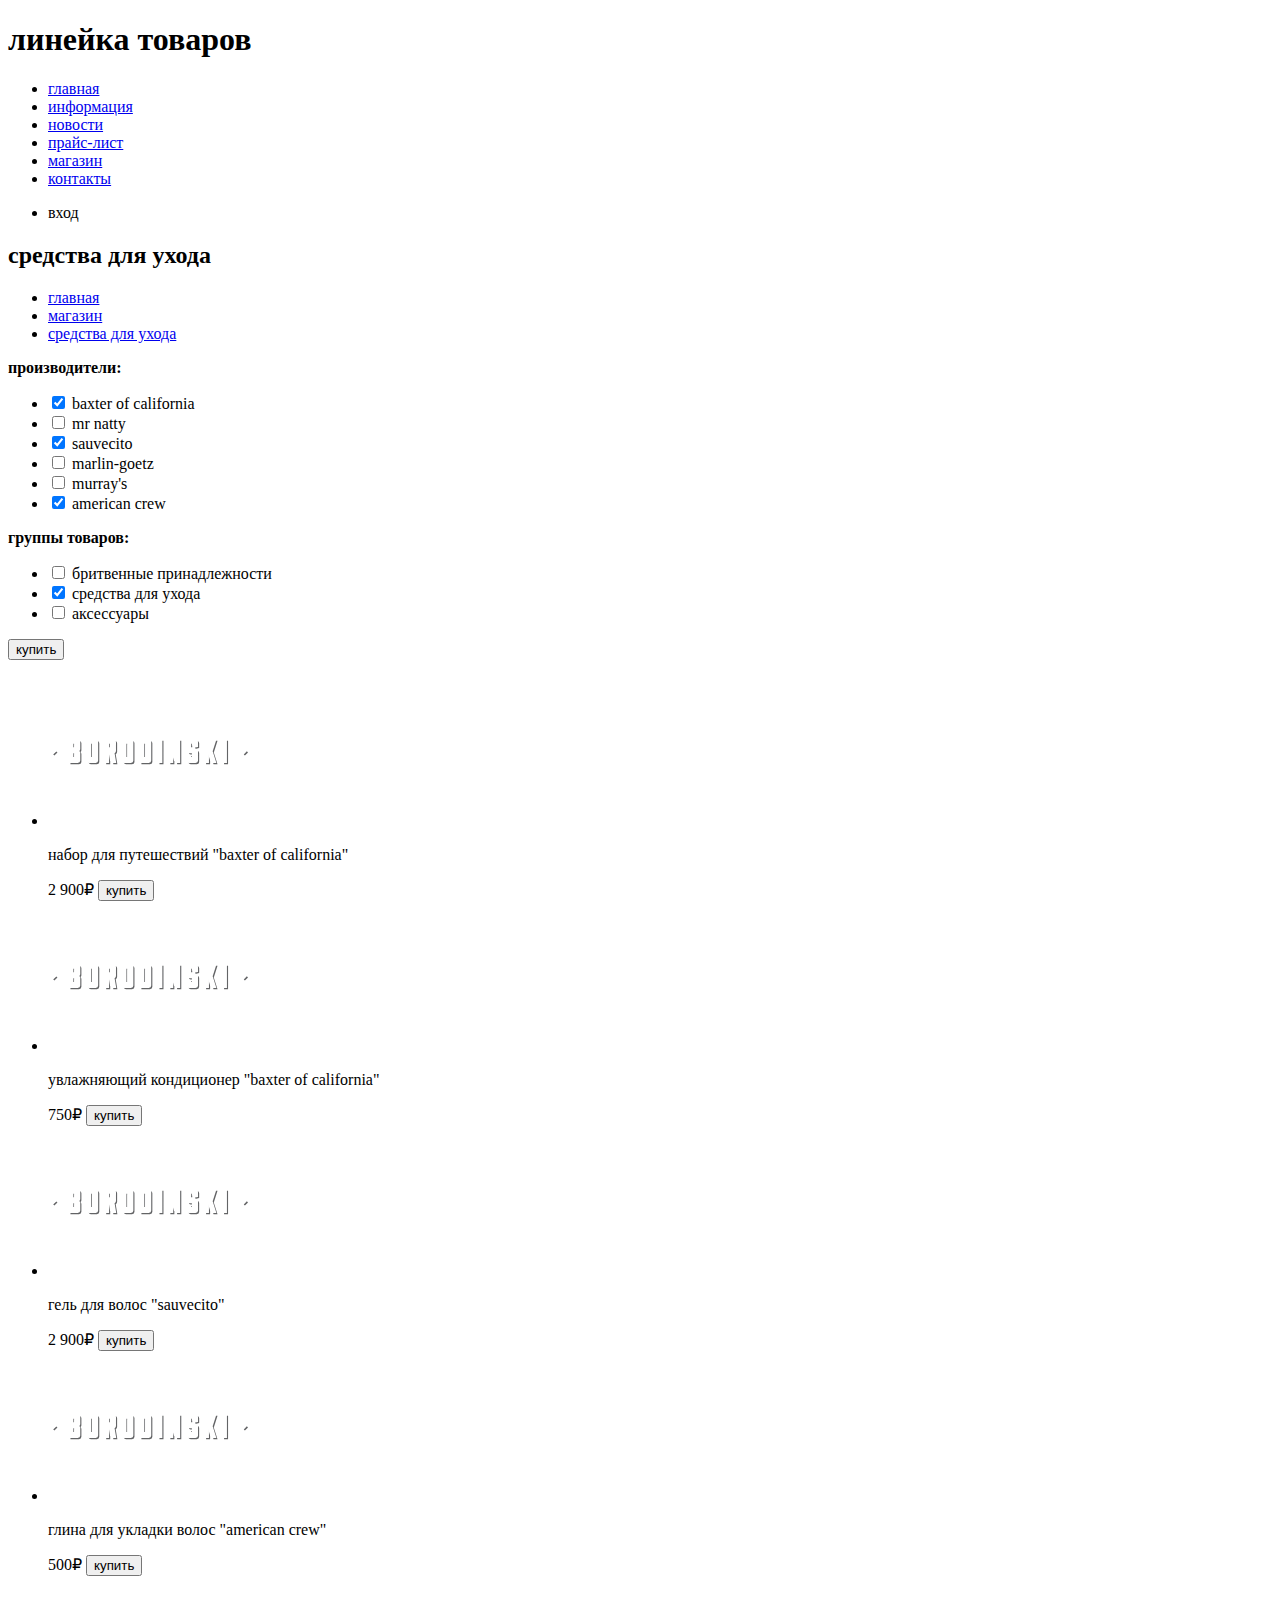
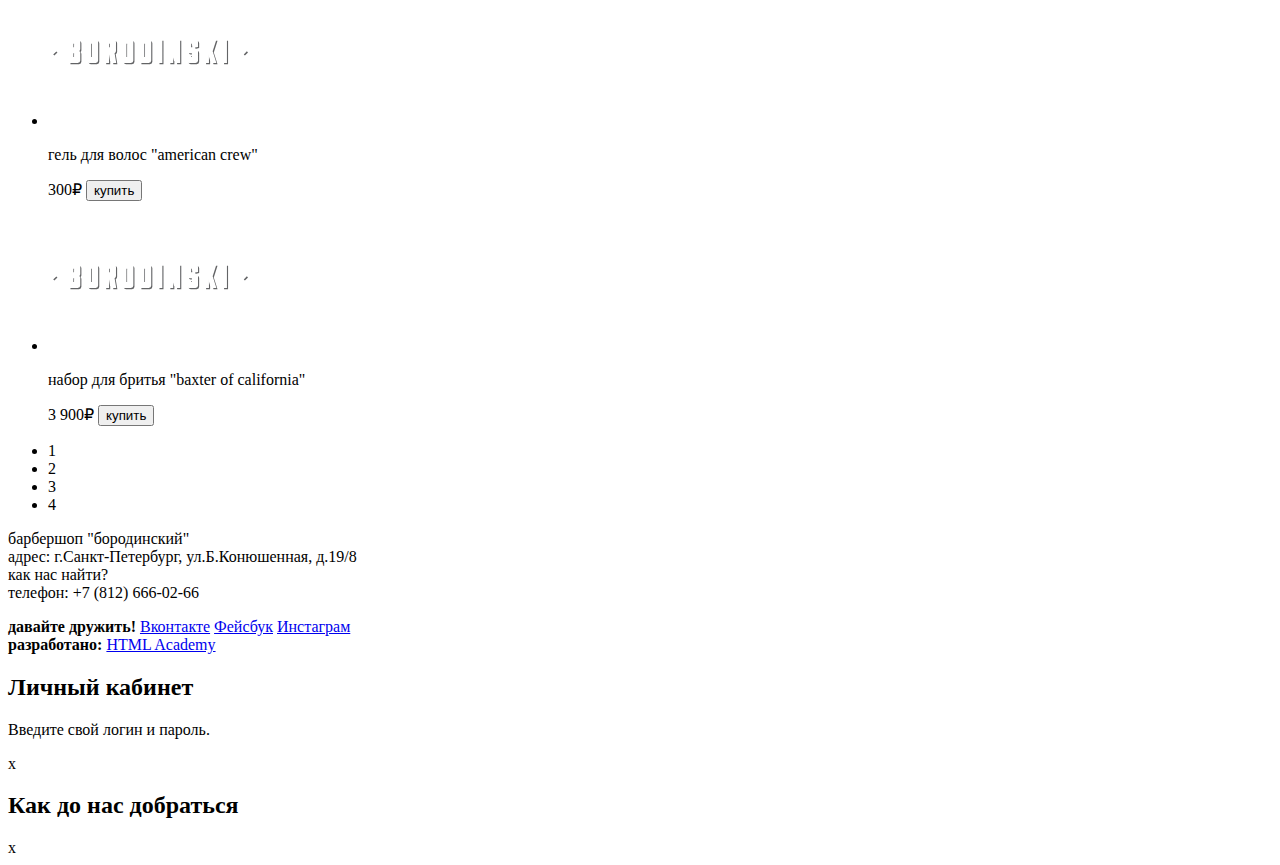
<file: shop.html>
<!DOCTYPE html>
<html lang="ru">
  <head>
    <meta charset="utf-8">
    <title>HTML Academy: Барбершоп shop</title>
  </head>
  <body>
	<header class="primary-header group">
      <h1 class="visually-hidden">линейка товаров</h1>
	  <nav class="main-nav">
        <ul>
          <li><a href="#">главная</a></li>
          <li><a href="info.html">информация</a></li>
          <li><a href="news.html">новости</a></li>
          <li><a href="price.html">прайс-лист</a></li>
          <li><a href="shop.html">магазин</a></li>
          <li><a href="contacts.html">контакты</a></li>
        </ul>
        <ul>
          <li class="login-link">вход</button>
        </ul>
	  </nav>
	</header> 

    <main class="container">
      <h2>средства для ухода</h2>
	  <nav class="goods-paragraph">
        <ul>
          <li><a href="#">главная</a></li>
          <li><a href="#">магазин</a></li>
          <li><a href="#">средства для ухода</a></li>
        </ul>
	  </nav>
	  <section class="goods-choice">
      <form action="" method="">
	    <b>производители:</b>
        <ul>
		  <li>
  		    <input type="checkbox" name="baxter" id="baxter" checked>
            <label for="baxter">baxter of california</label>
		  </li>
		  <li>
		    <input type="checkbox" name="natty" id="natty">
		    <label for="natty">mr natty</label>
		  </li>
		  <li>
		    <input type="checkbox" name="sauvecito" id="sauvecito" checked>
		    <label for="sauvecito">sauvecito</label>
		  </li>
		  <li>
  		    <input type="checkbox" name="marlin-goetz" id="marlin-goetz">
            <label for="marlin-goetz">marlin-goetz</label>
		  </li>
		  <li>
		    <input type="checkbox" name="murray's" id="murray's">
		    <label for="murray's">murray's</label>
		  </li>
		  <li>
		    <input type="checkbox" name="american-crew" id="american-crew" checked>
		    <label for="american-crew">american crew</label>
		  </li>
        </ul>

	    <b>группы товаров:</b>
        <ul>
		  <li>
  		    <input type="checkbox" name="shaving" id="shaving">
            <label for="shaving">бритвенные принадлежности</label>
		  </li>
		  <li>
		    <input type="checkbox" name="care-products" id="care-products" checked>
		    <label for="care-products">средства для ухода</label>
		  </li>
		  <li>
		    <input type="checkbox" name="accesory" id="accesory">
		    <label for="accesory">аксессуары</label>
		  </li>
        </ul>
		<button>купить</button>
      </form>
      </section>

	  <section class="goods-line">
	    <ul>
		  <li>
		    <img src="img/index-logo.svg" width="200" height="150" alt="Товар №1">
			<p>набор для путешествий "baxter of california"</p>
	 	    <span class="item-price">2 900&#8381;</span>
		    <button>купить</button>
		  </li>
		  <li>
		    <img src="img/index-logo.svg" width="200" height="150" alt="Товар №2">
			<p>увлажняющий кондиционер "baxter of california"</p>
	 	    <span class="item-price">750&#8381;</span>
		    <button>купить</button>
		  </li>
		  <li>
		    <img src="img/index-logo.svg" width="200" height="150" alt="Товар №3">
			<p>гель для волос "sauvecito"</p>
	 	    <span class="item-price">2 900&#8381;</span>
		    <button>купить</button>
		  </li>
		  <li>
		    <img src="img/index-logo.svg" width="200" height="150" alt="Товар №4">
			<p>глина для укладки волос "american crew"</p>
	 	    <span class="item-price">500&#8381;</span>
		    <button>купить</button>
		  </li>
		  <li>
		    <img src="img/index-logo.svg" width="200" height="150" alt="Товар №5">
			<p>гель для волос "american crew"</p>
	 	    <span class="item-price">300&#8381;</span>
		    <button>купить</button>
		  </li>
		  <li>
		    <img src="img/index-logo.svg" width="200" height="150" alt="Товар №6">
			<p>набор для бритья "baxter of california"</p>
	 	    <span class="item-price">3 900&#8381;</span>
		    <button>купить</button>
		  </li>
		</ul>
	  </section>
	  <section class="pagination">
	  <ul>
	    <li>1</li>
	    <li>2</li>
	    <li>3</li>
	    <li>4</li>
	  </ul>
	  </section>
    </main>

    <footer class="primary-footer group">
      <p class="footer-contacts">
        барбершоп "бородинский"<br>
        адрес: г.Санкт-Петербург, ул.Б.Конюшенная, д.19/8<br>
        как нас найти?<br>
        телефон: +7 (812) 666-02-66
      </p>
      <div class="footer-social">
        <b>давайте дружить!</b>
        <a class="social-button" href="#">Вконтакте</a>
        <a class="social-button" href="#">Фейсбук</a>
        <a class="social-button" href="#">Инстаграм</a>
      </div>
      <div class="footer-copyright">
        <b>разработано:</b>
        <a class="button" href="https://htmlacademy.ru">HTML Academy</a>
      </div>
    </footer>

    <section class="modal modal-login">
      <h2>Личный кабинет</h2>
      <p>Введите свой логин и пароль.</p>
      <!-- Здесь будет форма -->
      <span class="modal-close">x</span>
    </section>
    
    <section class="modal modal-map">
      <h2 class="visually-hidden">Как до нас добраться</h2>
      <span class="modal-close">x</span>
    </section>

  </body>
</html>
</file>
